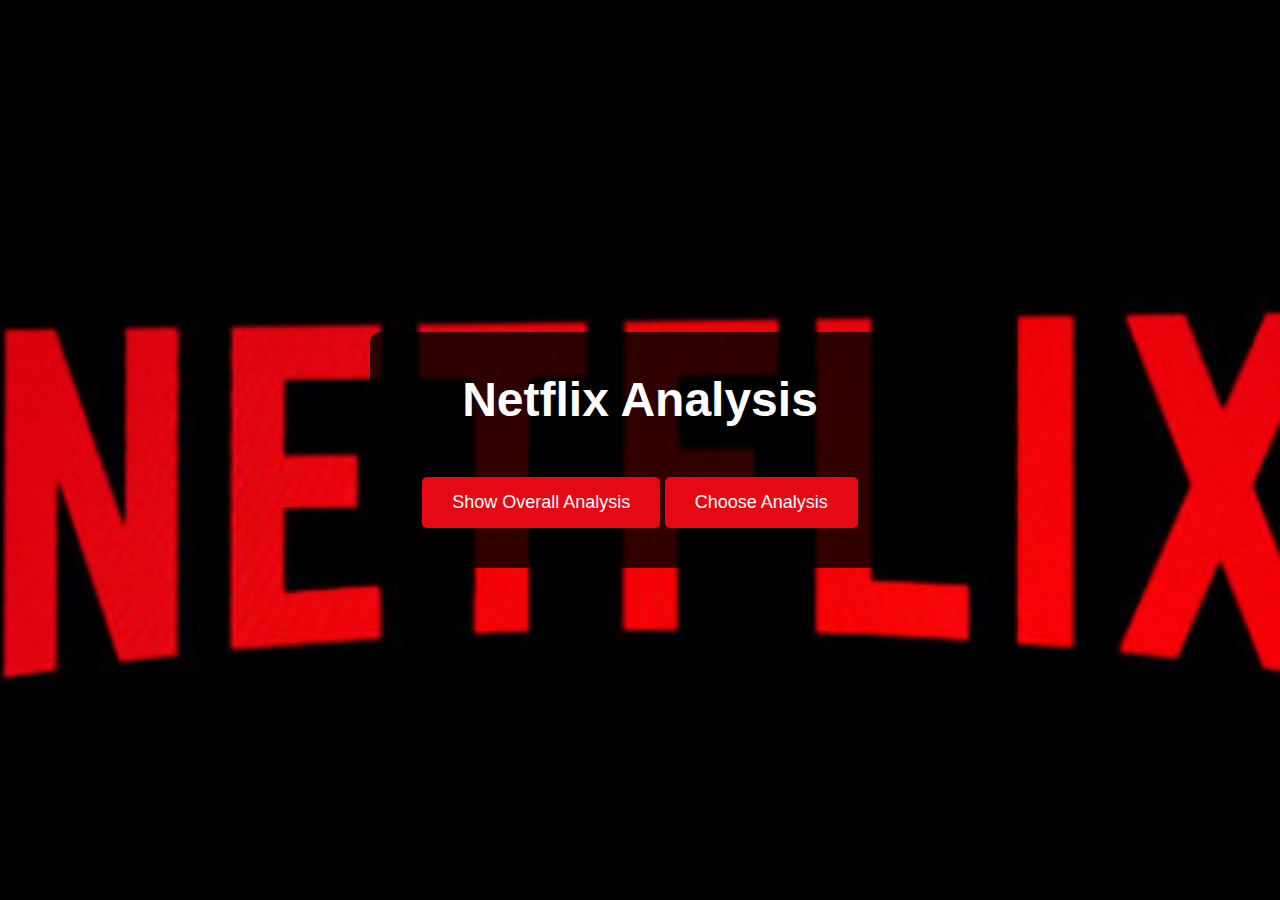
<file: index.html>
<!DOCTYPE html>
<html lang="en">
<head>
    <meta charset="UTF-8">
    <meta name="viewport" content="width=device-width, initial-scale=1.0">
    <title>Netflix Analysis</title>
    <style>
        * {
            margin: 0;
            padding: 0;
            box-sizing: border-box;
        }

        body, html {
            height: 100%;
            font-family: 'Arial', sans-serif;
            background-image: url('images/netflix.png'); /* Replace with actual background image */
            background-size: cover;
            background-position: center;
            display: flex;
            justify-content: center;
            align-items: center;
            overflow: hidden;
        }

        .content {
            background-color: rgba(0, 0, 0, 0.8);
            border-radius: 10px;
            padding: 40px;
            text-align: center;
            color: white;
            max-width: 90%;
            width: 600px;
        }

        h1 {
            font-size: 48px;
            margin-bottom: 20px;
        }

        .btn, .dropbtn {
            background-color: #e50914;
            color: white;
            padding: 15px 30px;
            border: none;
            border-radius: 5px;
            font-size: 18px;
            cursor: pointer;
            margin-top: 10px;
        }

        .btn:hover, .dropbtn:hover {
            background-color: #f40612;
        }

        .dropdown {
            margin-top: 20px;
            display: inline-block;
        }

        .dropdown-content {
            display: none;
            position: absolute;
            background-color: #333;
            box-shadow: 0px 8px 16px rgba(0,0,0,0.8);
            z-index: 1;
            min-width: 200px;
            text-align: left;
        }

        .dropdown-content a {
            color: white;
            padding: 12px 16px;
            text-decoration: none;
            display: block;
        }

        .dropdown-content a:hover {
            background-color: #575757;
        }

        .dropdown:hover .dropdown-content {
            display: block;
        }

        #dashboard-container {
            display: none;
            position: fixed;
            top: 0;
            left: 0;
            width: 100vw;
            height: 100vh;
            background-color: rgba(0, 0, 0, 0.9);
            z-index: 10;
            overflow-y: auto; /* Enable scrolling */
            transition: display 0.3s ease; /* Optional transition effect */
        }

        #dashboard-container .close-btn {
            position: absolute;
            top: 20px;
            right: 20px;
            background-color: #e50914;
            color: white;
            border: none;
            padding: 10px 20px;
            cursor: pointer;
            border-radius: 5px; /* Optional: add rounded corners */
            font-size: 16px; /* Increase font size for better visibility */
            z-index: 11; /* Ensure the button is above other elements */
            box-shadow: 0 2px 10px rgba(0, 0, 0, 0.5); /* Optional: add shadow for better visibility */
        }

        .tableauPlaceholder {
            margin: 0 auto;
            padding: 0;
            max-width: 1800px;
        }

        .tableauViz {
            width: 100%;
            height: 1110px;
        }
    </style>
</head>
<body>

    <!-- Main Content -->
    <div class="content">
        <h1>Netflix Analysis</h1>
        <button class="btn" onclick="loadAndShowAnalysis()">Show Overall Analysis</button>

        <div class="dropdown">
            <button class="dropbtn">Choose Analysis</button>
            <div class="dropdown-content">
                <a href="ratings.html">Movies and TV Shows by Ratings</a>
                <a href="distribution.html">Movies and TV Shows by Distribution</a>
                <a href="genres.html">Top 10 Genres</a>
                <a href="countries.html">Total Movies and Shows by Countries</a>
                <a href="movies_and_tv_shows_by_years.html">Total Movies and Shows by Years</a>
                <a href="release_date.html">Total Movies and Shows by Release Date</a>
            </div>
        </div>
    </div>

    <!-- Hidden Tableau Dashboard Container -->
    <div id="dashboard-container">
        <button class="close-btn" onclick="closeDashboard()">Close</button>
        <div id="tableau-dashboard"></div> <!-- Placeholder for lazy loading the dashboard -->
    </div>

    <script type='text/javascript'>
        function loadAndShowAnalysis() {
            // Lazy load Tableau dashboard script when the button is clicked
            const dashboardContainer = document.getElementById('tableau-dashboard');
            dashboardContainer.innerHTML = `
                <div class='tableauPlaceholder' id='viz1727287672913'>
                    <noscript>
                        <a href='#'>
                            <img alt=' ' src='https://public.tableau.com/static/images/Ne/Netflix_Analysis_17272773595100/Netflix_Analysis/1_rss.png' style='border: none'/>
                        </a>
                    </noscript>
                    <object class='tableauViz'>
                        <param name='host_url' value='https%3A%2F%2Fpublic.tableau.com%2F' />
                        <param name='embed_code_version' value='3' />
                        <param name='site_root' value='' />
                        <param name='name' value='Netflix_Analysis_17272773595100/Netflix_Analysis' />
                        <param name='tabs' value='yes' />
                        <param name='toolbar' value='yes' />
                        <param name='static_image' value='https://public.tableau.com/static/images/Ne/Netflix_Analysis_17272773595100/Netflix_Analysis/1.png' />
                        <param name='animate_transition' value='yes' />
                        <param name='display_static_image' value='yes' />
                        <param name='display_spinner' value='yes' />
                        <param name='display_overlay' value='yes' />
                        <param name='display_count' value='yes' />
                        <param name='language' value='en-US' />
                    </object>
                </div>
            `;

            // Add the script for the Tableau API
            var scriptElement = document.createElement('script');
            scriptElement.src = 'https://public.tableau.com/javascripts/api/viz_v1.js';
            document.body.appendChild(scriptElement);

            document.getElementById('dashboard-container').style.display = 'block';
        }

        function closeDashboard() {
            document.getElementById('dashboard-container').style.display = 'none';
            const tableauDashboard = document.getElementById('tableau-dashboard');
            tableauDashboard.innerHTML = ''; // Clear the dashboard when closed
        }
    </script>

</body>
</html>
</file>
